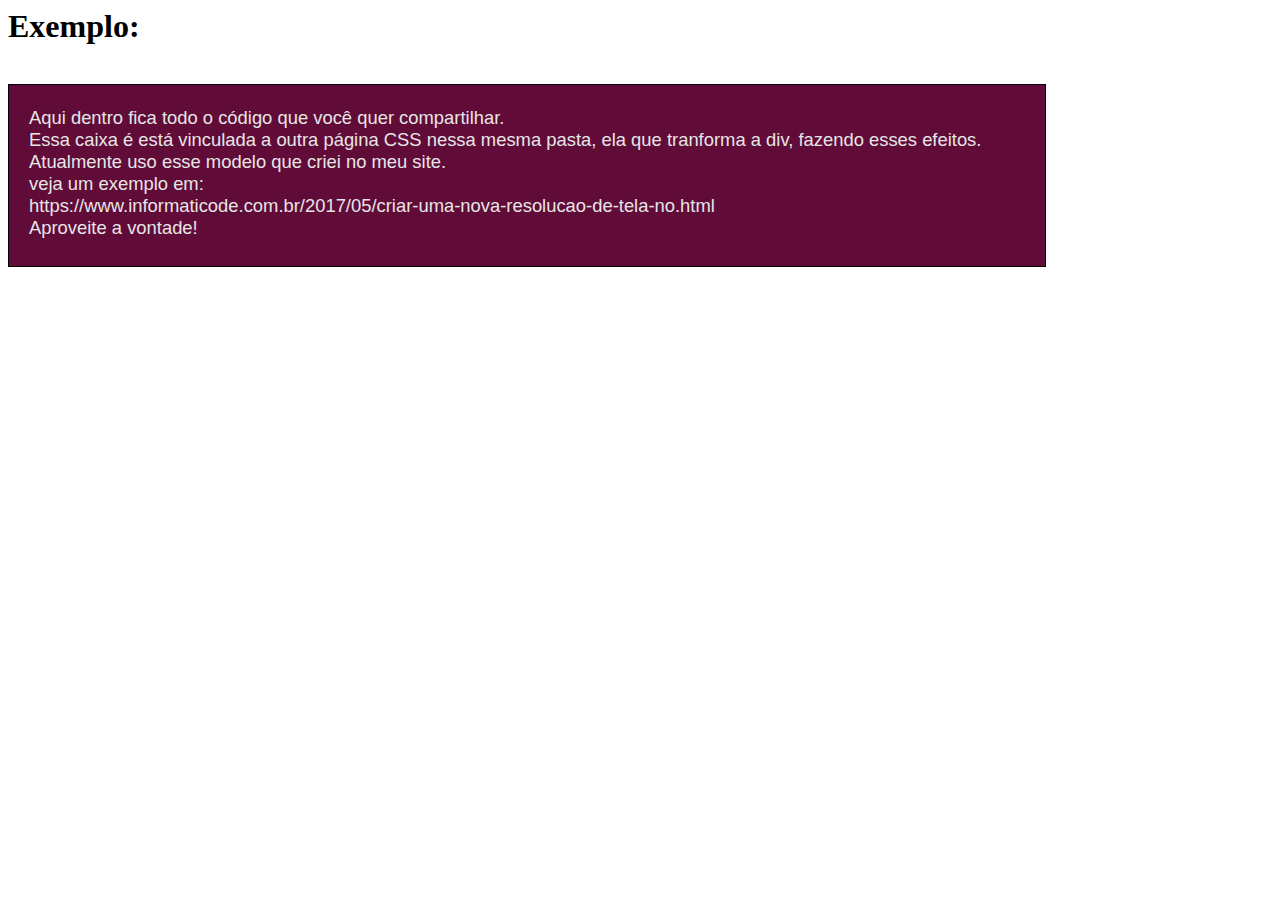
<file: index.htm>
<html>
<head>
<link href="styles.css" rel="stylesheet">
<title>
Caixa para colocar códigos
</title>
</head>
<body>
<h1>Exemplo:</h1>
<br />
<div id="codep">
Aqui dentro fica todo o código que você quer compartilhar.
Essa caixa é está vinculada a outra página CSS nessa mesma pasta, ela que tranforma a div, fazendo esses efeitos.
Atualmente uso esse modelo que criei no meu site.
veja um exemplo em:
https://www.informaticode.com.br/2017/05/criar-uma-nova-resolucao-de-tela-no.html
Aproveite a vontade!

</div>

</body>
</html>
</file>
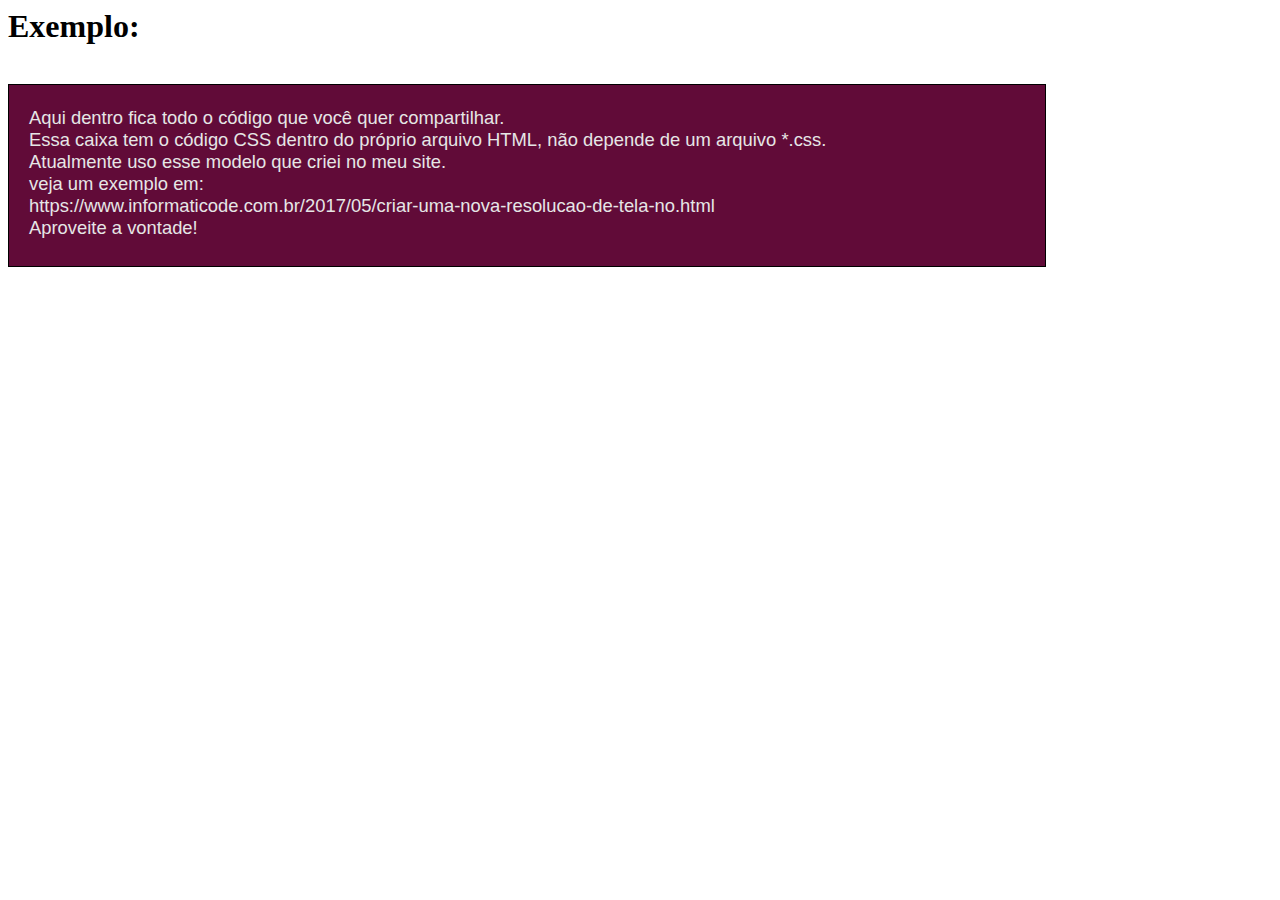
<file: index_indepedente.htm>
<html>
<head>
   <style>
     #codep{
     overflow:auto;      /*Aqui você define se quer ou não barra de rolagem*/
     background-color: #610B38;      /*Cor do fundo*/
     border:1px solid #000000;      /*Borda e a cor dela*/
     color:#E6E6E6;      /*Cor da fonte*/ 
     font-size:115%;      /*Tamanho da fonte*/
     height:auto;      /*Altura*/
     width: 80%;      /*Largura*/
     white-space:pre;
     text-align:left;      /*Alinhamento*/
     word-wrap:break-word;      /*Quebra de linha*/
     padding:0 5px 5px 20px;      /*espaço vazio nas "beradas"*/
     font-family: 'Montserrat', sans-serif;      /*Tipo de fonte*/
     display:block;
     /*Junior Criste - Baseado em Bash Informaticode */
     }
</style>
	
<title>
Caixa para colocar códigos
</title>
</head>
<body>
<h1>Exemplo:</h1>
<br />
<div id="codep">
Aqui dentro fica todo o código que você quer compartilhar.
Essa caixa tem o código CSS dentro do próprio arquivo HTML, não depende de um arquivo *.css.
Atualmente uso esse modelo que criei no meu site.
veja um exemplo em:
https://www.informaticode.com.br/2017/05/criar-uma-nova-resolucao-de-tela-no.html
Aproveite a vontade!

</div>

</body>
</html>
</file>
<file: styles.css>
#codep{
overflow:auto;      /*Aqui você define se quer ou não barra de rolagem*/
background-color: #610B38;      /*Cor do fundo*/
border:1px solid #000000;      /*Borda e a cor dela*/
color:#E6E6E6;      /*Cor da fonte*/ 
font-size:115%;      /*Tamanho da fonte*/
height:auto;      /*Altura*/
width: 80%;      /*Largura*/
white-space:pre;
text-align:left;      /*Alinhamento*/
word-wrap:break-word;      /*Quebra de linha*/
padding:0 5px 5px 20px;      /*espaço vazio nas "beradas"*/
font-family: 'Montserrat', sans-serif;      /*Tipo de fonte*/
display:block;
/*Junior Criste - Baseado em Bash Informaticode */
}
</file>
